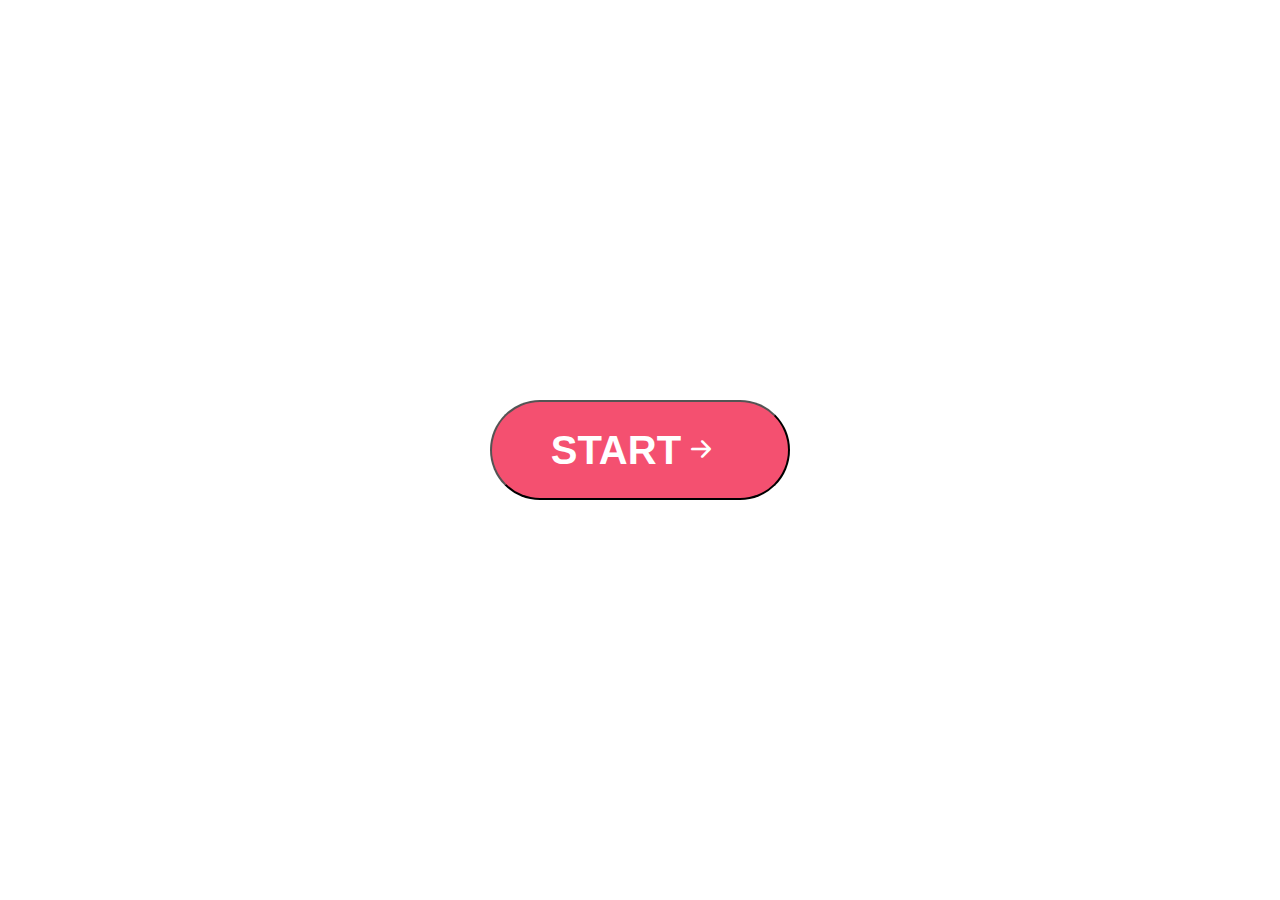
<file: 1-ish/index.html>
<!DOCTYPE html>
<html lang="en">
<head>
    <meta charset="UTF-8">
    <meta name="viewport" content="width=device-width, initial-scale=1.0">
    <title>DOC</title>
    <link rel="stylesheet" href="./style/main.min.css">
    <link rel="stylesheet" href="https://cdn.jsdelivr.net/npm/bootstrap-icons@1.10.5/font/bootstrap-icons.css">
</head>
<body>
    <button class="button"><p class="first">START<i class="bi bi-arrow-right-short"></i></p> <p class="last">STOP</p></button>
</body>
</html>
</file>
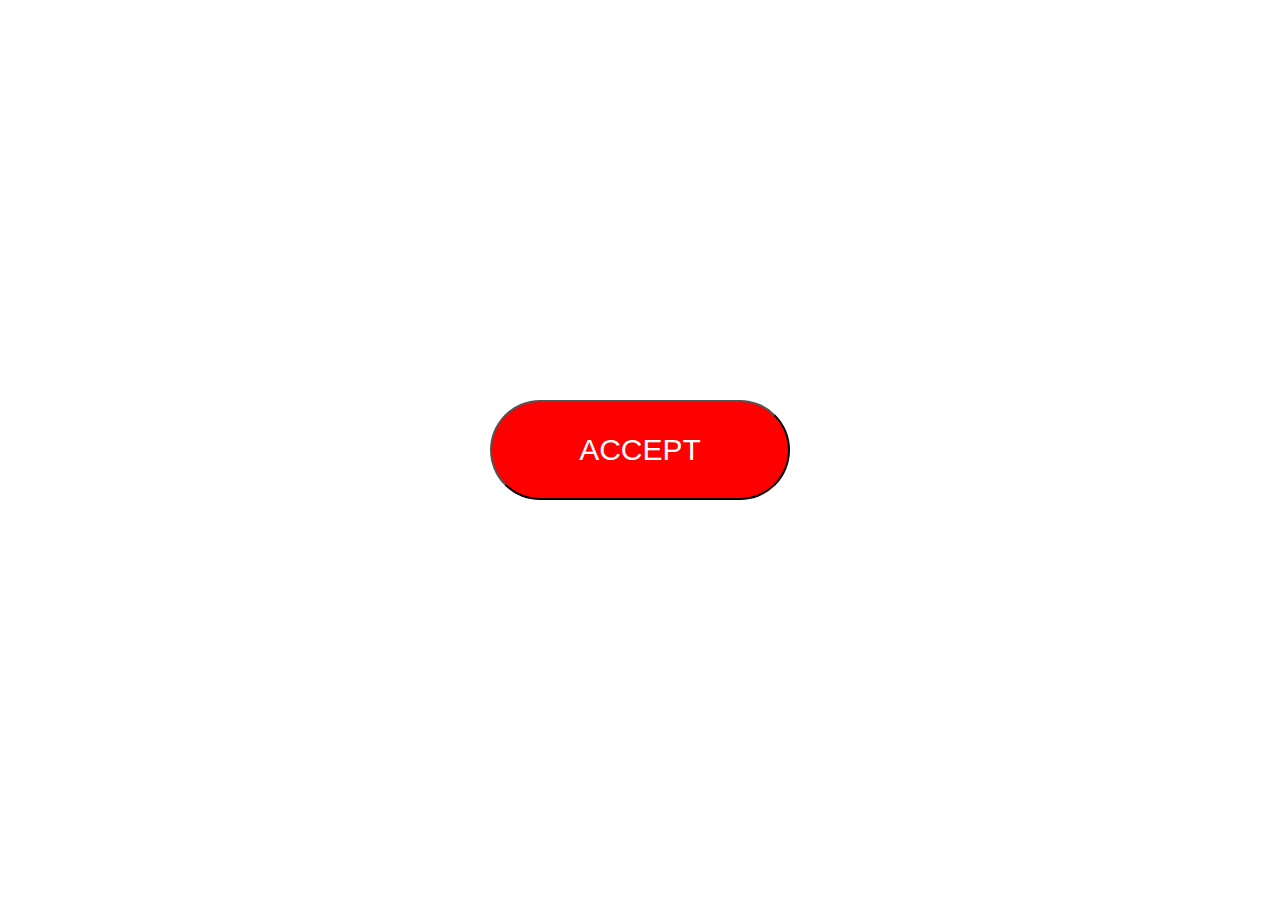
<file: 2-ish/index.html>
<!DOCTYPE html>
<html lang="en">
<head>
    <meta charset="UTF-8">
    <meta name="viewport" content="width=device-width, initial-scale=1.0">
    <title>DOC</title>
    <link rel="stylesheet" href="./style/main.min.css">
</head>
<body>
    <button class="btn">ACCEPT</button>
</body>
</html>
</file>
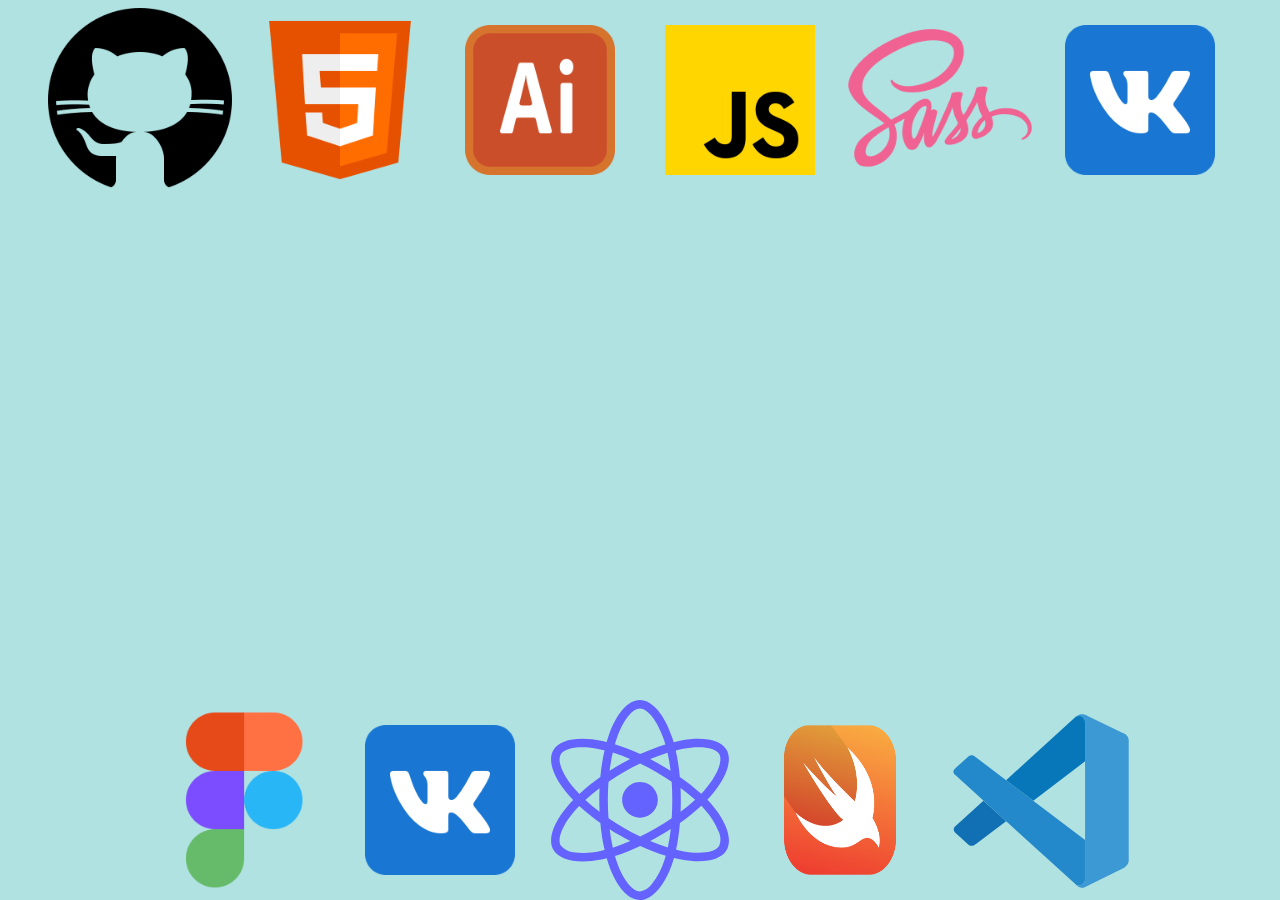
<file: 3-ish/index.html>
<!DOCTYPE html>
<html lang="en">
<head>
    <meta charset="UTF-8">
    <meta name="viewport" content="width=device-width, initial-scale=1.0">
    <title>DOC</title>
    <link rel="stylesheet" href="./style/main.min.css">
</head>
<body>
    <div class="top">
        <img src="./images/icons8-github-250.png" alt="">
        <img src="./images/icons8-html-240.png" alt="">
        <img src="./images/icons8-illustrator-240.png" alt="">
        <img src="./images/icons8-js-240.png" alt="">
        <img src="./images/icons8-sass-240.png" alt="">
        <img src="./images/icons8-vk-240.png" alt="">
    </div>
    <div class="bottom">
        <img src="./images/icons8-figma-240.png" alt="">
        <img src="./images/icons8-vk-240.png" alt="">
        <img src="./images/React.svg" alt="">
        <img src="./images/Swift.png" alt="">
        <img src="./images/Visual Studio Code.svg" alt="">
    </div>
</body>
</html>
</file>
<file: 1-ish/style/main.min.css>
html,body,div,span,applet,object,iframe,h1,h2,h3,h4,h5,h6,p,blockquote,pre,a,abbr,acronym,address,big,cite,code,del,dfn,em,img,ins,kbd,q,s,samp,small,strike,strong,sub,sup,tt,var,b,u,i,center,dl,dt,dd,menu,ol,ul,li,fieldset,form,label,legend,table,caption,tbody,tfoot,thead,tr,th,td,article,aside,canvas,details,embed,figure,figcaption,footer,header,hgroup,main,menu,nav,output,ruby,section,summary,time,mark,audio,video{margin:0;padding:0;border:0;font-size:100%;font:inherit;vertical-align:baseline}article,aside,details,figcaption,figure,footer,header,hgroup,main,menu,nav,section{display:block}*[hidden]{display:none}body{line-height:1}menu,ol,ul{list-style:none}blockquote,q{quotes:none}blockquote:before,blockquote:after,q:before,q:after{content:"";content:none}table{border-collapse:collapse;border-spacing:0}.container{max-width:1334px;margin:0 auto;padding:0 20px;-webkit-box-sizing:border-box;box-sizing:border-box}body{display:-webkit-box;display:-ms-flexbox;display:flex;-webkit-box-align:center;-ms-flex-align:center;align-items:center;-webkit-box-pack:center;-ms-flex-pack:center;justify-content:center;height:100vh}.button{width:300px;height:100px;font-size:40px;font-weight:700;border-radius:50px;display:-webkit-box;display:-ms-flexbox;display:flex;-webkit-box-align:center;-ms-flex-align:center;align-items:center;-webkit-box-pack:center;-ms-flex-pack:center;justify-content:center;overflow:hidden;background-color:#f45070}p{color:#fff;display:-webkit-box;display:-ms-flexbox;display:flex;-webkit-box-align:center;-ms-flex-align:center;align-items:center}.first{-webkit-transition:.5s;transition:.5s;margin-right:-100px}button:hover .first{-webkit-transform:translateX(500px);transform:translateX(500px)}.last{-webkit-transition:.5s;transition:.5s;opacity:0;-webkit-transform:translateX(-500px);transform:translateX(-500px)}button:hover .last{opacity:1;-webkit-transform:translateX(-30px);transform:translateX(-30px)}i{font-size:40px}/*# sourceMappingURL=main.min.css.map */
</file>
<file: 2-ish/style/main.min.css>
html,body,div,span,applet,object,iframe,h1,h2,h3,h4,h5,h6,p,blockquote,pre,a,abbr,acronym,address,big,cite,code,del,dfn,em,img,ins,kbd,q,s,samp,small,strike,strong,sub,sup,tt,var,b,u,i,center,dl,dt,dd,menu,ol,ul,li,fieldset,form,label,legend,table,caption,tbody,tfoot,thead,tr,th,td,article,aside,canvas,details,embed,figure,figcaption,footer,header,hgroup,main,menu,nav,output,ruby,section,summary,time,mark,audio,video{margin:0;padding:0;border:0;font-size:100%;font:inherit;vertical-align:baseline}article,aside,details,figcaption,figure,footer,header,hgroup,main,menu,nav,section{display:block}*[hidden]{display:none}body{line-height:1}menu,ol,ul{list-style:none}blockquote,q{quotes:none}blockquote:before,blockquote:after,q:before,q:after{content:"";content:none}table{border-collapse:collapse;border-spacing:0}.container{max-width:1334px;margin:0 auto;padding:0 20px;-webkit-box-sizing:border-box;box-sizing:border-box}body{display:-webkit-box;display:-ms-flexbox;display:flex;-webkit-box-pack:center;-ms-flex-pack:center;justify-content:center;-webkit-box-align:center;-ms-flex-align:center;align-items:center;height:100vh}button{width:300px;height:100px;border-radius:90px;position:relative;overflow:hidden;color:#fff;background-color:red;font-size:30px}button::after{content:"";-webkit-transition:-webkit-transform .5s;transition:-webkit-transform .5s;transition:transform .5s;transition:transform .5s, -webkit-transform .5s;width:100%;height:100%;position:absolute;background-color:rgba(0,255,255,.094);top:0;left:0;-webkit-animation-timing-function:cubic-bezier(0.455, 0.03, 0.515, 0.955);animation-timing-function:cubic-bezier(0.455, 0.03, 0.515, 0.955);border-radius:90px}.btn::after{-webkit-transform:scaleX(0);transform:scaleX(0);-webkit-transform-origin:center;transform-origin:center}.btn:hover::after{-webkit-transform:scale(1);transform:scale(1)}/*# sourceMappingURL=main.min.css.map */
</file>
<file: 3-ish/style/main.min.css>
html,body,div,span,applet,object,iframe,h1,h2,h3,h4,h5,h6,p,blockquote,pre,a,abbr,acronym,address,big,cite,code,del,dfn,em,img,ins,kbd,q,s,samp,small,strike,strong,sub,sup,tt,var,b,u,i,center,dl,dt,dd,menu,ol,ul,li,fieldset,form,label,legend,table,caption,tbody,tfoot,thead,tr,th,td,article,aside,canvas,details,embed,figure,figcaption,footer,header,hgroup,main,menu,nav,output,ruby,section,summary,time,mark,audio,video{margin:0;padding:0;border:0;font-size:100%;font:inherit;vertical-align:baseline}article,aside,details,figcaption,figure,footer,header,hgroup,main,menu,nav,section{display:block}*[hidden]{display:none}body{line-height:1}menu,ol,ul{list-style:none}blockquote,q{quotes:none}blockquote:before,blockquote:after,q:before,q:after{content:"";content:none}table{border-collapse:collapse;border-spacing:0}.container{max-width:1334px;margin:0 auto;padding:0 20px;-webkit-box-sizing:border-box;box-sizing:border-box}img{width:200px;height:200px;-webkit-animation-name:star;animation-name:star;-webkit-animation-duration:2s;animation-duration:2s;-webkit-animation-iteration-count:infinite;animation-iteration-count:infinite;position:relative}.gif{width:100%;height:100%;position:absolute}body{position:relative;width:100vw;height:100vh;display:-webkit-box;display:-ms-flexbox;display:flex;-webkit-box-orient:vertical;-webkit-box-direction:normal;-ms-flex-direction:column;flex-direction:column;-webkit-box-pack:justify;-ms-flex-pack:justify;justify-content:space-between;-webkit-box-align:center;-ms-flex-align:center;align-items:center;background-color:rgba(39,175,175,.359)}.top{width:100vw;height:50vh;display:-webkit-box;display:-ms-flexbox;display:flex;-webkit-box-pack:center;-ms-flex-pack:center;justify-content:center}.top :first-child{-webkit-animation-name:star;animation-name:star}.top :nth-child(2){-webkit-animation-name:star1;animation-name:star1}.top :nth-child(3){-webkit-animation-name:s3;animation-name:s3;-webkit-animation-timing-function:ease-in-out;animation-timing-function:ease-in-out}.top :nth-child(4){-webkit-animation-name:s4;animation-name:s4;-webkit-animation-timing-function:ease-in;animation-timing-function:ease-in}.top :nth-child(5){-webkit-animation-name:s5;animation-name:s5}.top :nth-child(6){-webkit-animation-name:s6;animation-name:s6}.bottom{display:-webkit-box;display:-ms-flexbox;display:flex;-webkit-box-pack:center;-ms-flex-pack:center;justify-content:center;-webkit-box-align:end;-ms-flex-align:end;align-items:end;width:100vw;height:50vh}.bottom :first-child{-webkit-animation-name:s7;animation-name:s7}.bottom :nth-child(2){-webkit-animation-name:s8;animation-name:s8}.bottom :nth-child(3){-webkit-animation-name:s9;animation-name:s9}.bottom :nth-child(4){-webkit-animation-name:s10;animation-name:s10}.bottom :nth-child(5){-webkit-animation-name:s11;animation-name:s11}@-webkit-keyframes star{0%{-webkit-transform:translateX(0);transform:translateX(0)}50%{-webkit-transform:translate(-50%, 50%);transform:translate(-50%, 50%)}100%{-webkit-transform:translate(0, 90%);transform:translate(0, 90%)}}@keyframes star{0%{-webkit-transform:translateX(0);transform:translateX(0)}50%{-webkit-transform:translate(-50%, 50%);transform:translate(-50%, 50%)}100%{-webkit-transform:translate(0, 90%);transform:translate(0, 90%)}}@-webkit-keyframes star1{0%{-webkit-transform:translateX(0);transform:translateX(0)}50%{-webkit-transform:translate(700px, 60%);transform:translate(700px, 60%)}100%{-webkit-transform:translate(600px, 70%);transform:translate(600px, 70%)}}@keyframes star1{0%{-webkit-transform:translateX(0);transform:translateX(0)}50%{-webkit-transform:translate(700px, 60%);transform:translate(700px, 60%)}100%{-webkit-transform:translate(600px, 70%);transform:translate(600px, 70%)}}@-webkit-keyframes s3{0%{-webkit-transform:translateX(0);transform:translateX(0)}100%{-webkit-transform:translate(0, 80%);transform:translate(0, 80%)}}@keyframes s3{0%{-webkit-transform:translateX(0);transform:translateX(0)}100%{-webkit-transform:translate(0, 80%);transform:translate(0, 80%)}}@-webkit-keyframes s4{0%{-webkit-transform:translateX(0);transform:translateX(0)}100%{-webkit-transform:translate(0, 80%);transform:translate(0, 80%)}}@keyframes s4{0%{-webkit-transform:translateX(0);transform:translateX(0)}100%{-webkit-transform:translate(0, 80%);transform:translate(0, 80%)}}@-webkit-keyframes s5{0%{-webkit-transform:translateX(0);transform:translateX(0)}50%{-webkit-transform:translate(-700px, 60%);transform:translate(-700px, 60%)}100%{-webkit-transform:translate(-600px, 70%);transform:translate(-600px, 70%)}}@keyframes s5{0%{-webkit-transform:translateX(0);transform:translateX(0)}50%{-webkit-transform:translate(-700px, 60%);transform:translate(-700px, 60%)}100%{-webkit-transform:translate(-600px, 70%);transform:translate(-600px, 70%)}}@-webkit-keyframes s6{0%{-webkit-transform:translateX(0);transform:translateX(0)}50%{-webkit-transform:translate(50%, 50%);transform:translate(50%, 50%)}100%{-webkit-transform:translate(0, 90%);transform:translate(0, 90%)}}@keyframes s6{0%{-webkit-transform:translateX(0);transform:translateX(0)}50%{-webkit-transform:translate(50%, 50%);transform:translate(50%, 50%)}100%{-webkit-transform:translate(0, 90%);transform:translate(0, 90%)}}@-webkit-keyframes s7{0%{-webkit-transform:translate(0);transform:translate(0)}50%{-webkit-transform:translate(-50%, -30%);transform:translate(-50%, -30%)}100%{-webkit-transform:translate(0, -90%);transform:translate(0, -90%)}}@keyframes s7{0%{-webkit-transform:translate(0);transform:translate(0)}50%{-webkit-transform:translate(-50%, -30%);transform:translate(-50%, -30%)}100%{-webkit-transform:translate(0, -90%);transform:translate(0, -90%)}}@-webkit-keyframes s8{0%{-webkit-transform:translate(0);transform:translate(0)}100%{-webkit-transform:translate(200%, -60%);transform:translate(200%, -60%)}}@keyframes s8{0%{-webkit-transform:translate(0);transform:translate(0)}100%{-webkit-transform:translate(200%, -60%);transform:translate(200%, -60%)}}@-webkit-keyframes s9{0%{-webkit-transform:translate(0);transform:translate(0)}50%{-webkit-transform:translate(0, -150%);transform:translate(0, -150%)}100%{-webkit-transform:translate(-100%, -60%);transform:translate(-100%, -60%)}}@keyframes s9{0%{-webkit-transform:translate(0);transform:translate(0)}50%{-webkit-transform:translate(0, -150%);transform:translate(0, -150%)}100%{-webkit-transform:translate(-100%, -60%);transform:translate(-100%, -60%)}}@-webkit-keyframes s10{0%{-webkit-transform:translate(0);transform:translate(0)}50%{-webkit-transform:translate(-100%, 0);transform:translate(-100%, 0)}100%{-webkit-transform:translate(-100%, -90%);transform:translate(-100%, -90%)}}@keyframes s10{0%{-webkit-transform:translate(0);transform:translate(0)}50%{-webkit-transform:translate(-100%, 0);transform:translate(-100%, 0)}100%{-webkit-transform:translate(-100%, -90%);transform:translate(-100%, -90%)}}@-webkit-keyframes s11{0%{-webkit-transform:translate(0);transform:translate(0)}50%{-webkit-transform:translate(50%, -30%);transform:translate(50%, -30%)}100%{-webkit-transform:translate(0, -90%);transform:translate(0, -90%)}}@keyframes s11{0%{-webkit-transform:translate(0);transform:translate(0)}50%{-webkit-transform:translate(50%, -30%);transform:translate(50%, -30%)}100%{-webkit-transform:translate(0, -90%);transform:translate(0, -90%)}}/*# sourceMappingURL=main.min.css.map */
</file>
